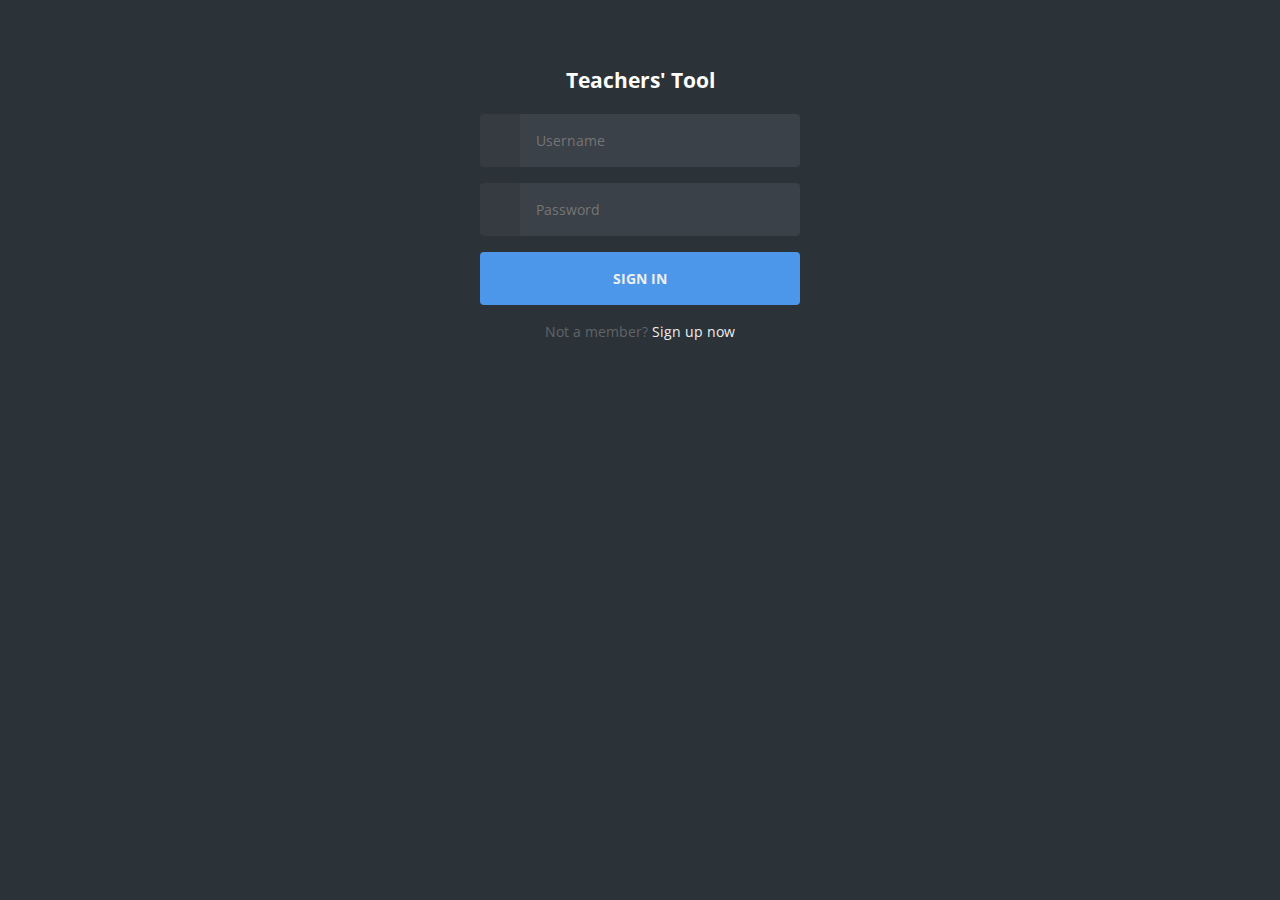
<file: index.html>
<!DOCTYPE html>
<html>

<head>
    <title>Teachers' Tool</title>
    <meta name="viewport" content="width=device-width, initial-scale=1">
    
    <link rel="stylesheet" href="css/style.css">
</head>

<body>
    <div class="site__container">
        <div class="grid__container">
            <h2 class="heading">Teachers' Tool</h2>
            <form action="dashboard.html" method="get" class="form form--login">
                <div class="form__field">
                    <label class="fontawesome-user" for="login__username"><span class="hidden">Username</span></label>
                    <input id="login__username" type="text" class="form__input" placeholder="Username" required>
                </div>
                <div class="form__field">
                    <label class="fontawesome-lock" for="login__password"><span class="hidden">Password</span></label>
                    <input id="login__password" type="password" class="form__input" placeholder="Password" required>
                </div>
                <div class="form__field">
                    <input class="link" type="submit" value="Sign In">
                </div>
            </form>
            <p class="text--center">Not a member? <a href="#">Sign up now</a> <span class="fontawesome-arrow-right"></span></p>
        </div>
    </div>
    <script src="app.js"></script>
</body>

</html>
</file>
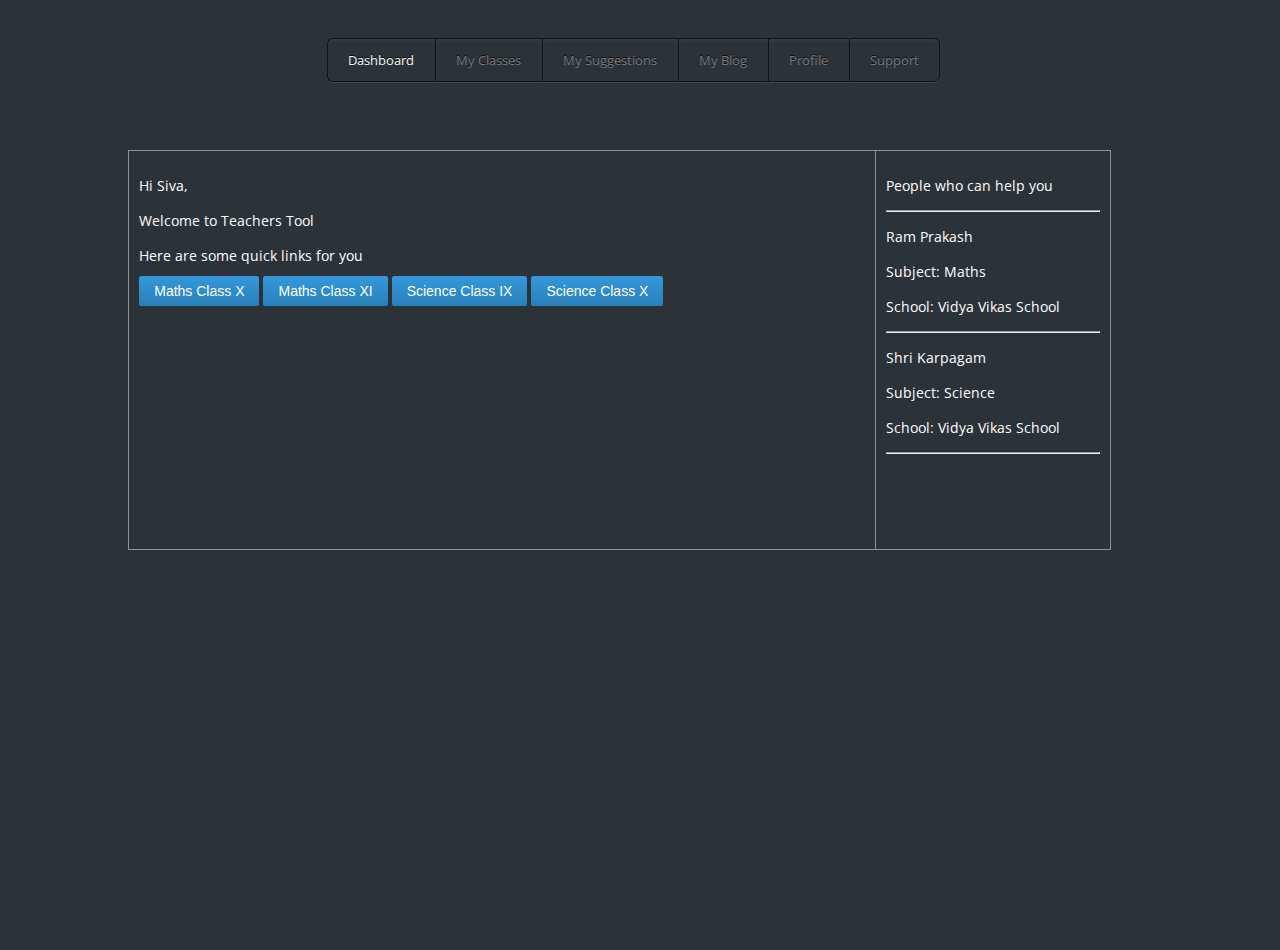
<file: dashboard.html>
<!DOCTYPE html>
<html>

<head>
    <title>Dashboard</title>
    <meta name="viewport" content="width=device-width, initial-scale=1">
    <link rel="stylesheet" href="css/style.css">
</head>

<body>
    <div class="dashboard">
        <div class="header">
            <div class="nav">
                <a class="highlight" href="javascript:void(0);">Dashboard</a>
                <a href="javascript:void(0);">My Classes</a>
                <a href="javascript:void(0);">My Suggestions</a>
                <a href="javascript:void(0);">My Blog</a>
                <a href="javascript:void(0);">Profile</a>
                <a href="javascript:void(0);">Support</a>
            </div>
        </div>
        <div class="dashboard-content">
          <div class="left-pane pull-left">
            <p>Hi Siva,</p>
            <p>Welcome to Teachers Tool</p>
            <p>Here are some quick links for you</p>
            <a class="teach btn" href="lessonplan.html">Maths Class X</a>
            <a class="teach btn" href="lessonplan.html">Maths Class XI</a>
            <a class="teach btn" href="lessonplan.html">Science Class IX</a>
            <a class="teach btn" href="lessonplan.html">Science Class X</a>

          </div>
          <div class="right-pane pull-left">
            <p>People who can help you</p>
            <hr />
            <div class="profile">
              <p>Ram Prakash</p>
              <p>Subject: Maths</p>
              <p>School: Vidya Vikas School</p>
              <hr />
            </div>
            <div class="profile">
              <p>Shri Karpagam</p>
              <p>Subject: Science</p>
              <p>School: Vidya Vikas School</p>
              <hr />
            </div>
          </div>
        </div>
    </div>
</body>

</html>
</file>
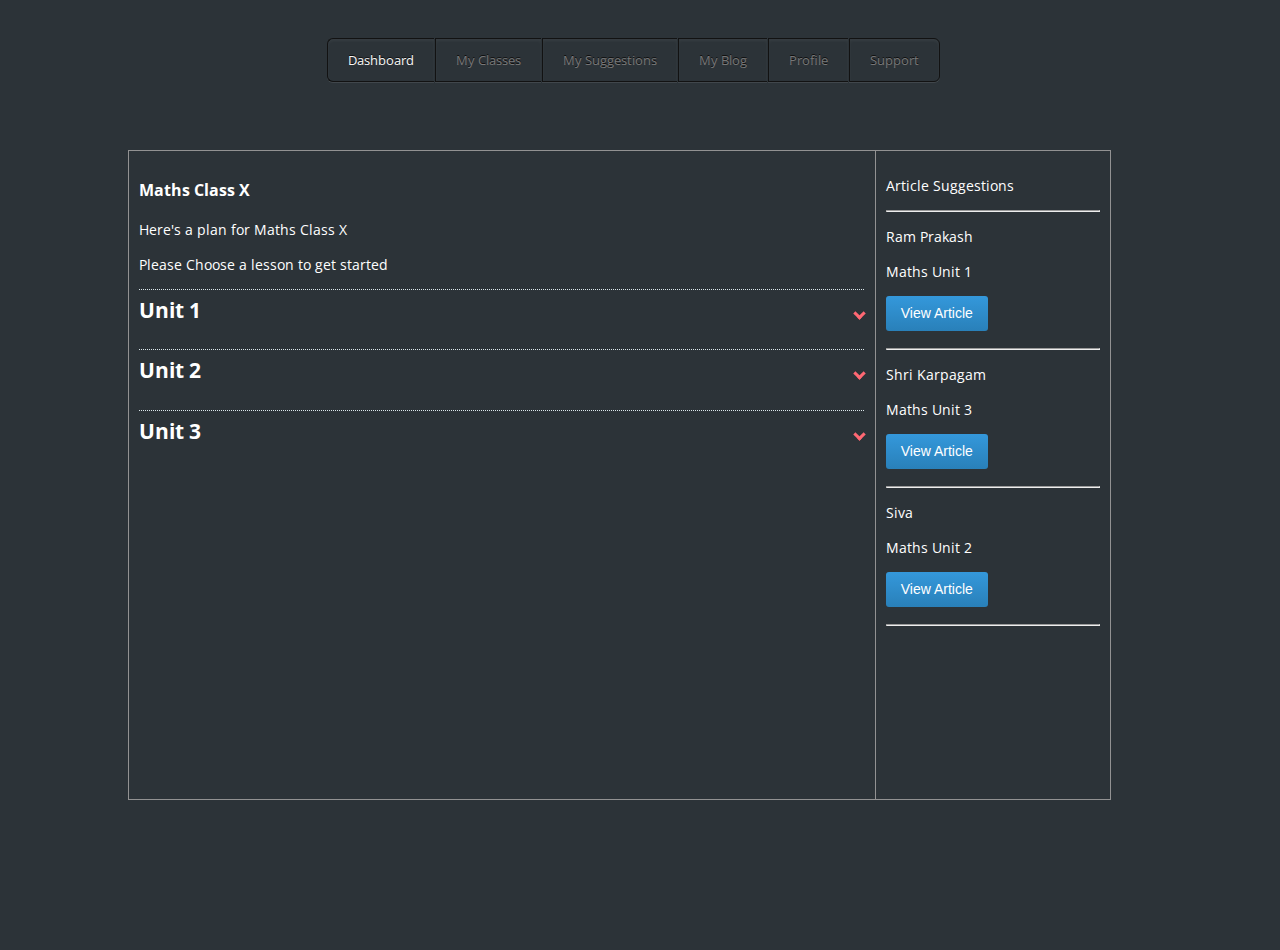
<file: lessonplan.html>
<!DOCTYPE html>
<html>

<head>
    <title>Lesson Plan</title>
    <meta name="viewport" content="width=device-width, initial-scale=1">
    <link rel="stylesheet" href="css/style.css">
</head>

<body>
    <div class="dashboard">
        <div class="header">
            <div class="nav">
                <a class="highlight" href="javascript:void(0);">Dashboard</a>
                <a href="javascript:void(0);">My Classes</a>
                <a href="javascript:void(0);">My Suggestions</a>
                <a href="javascript:void(0);">My Blog</a>
                <a href="javascript:void(0);">Profile</a>
                <a href="javascript:void(0);">Support</a>
            </div>
        </div>
        <div class="dashboard-content lesson-plan">
            <div class="left-pane pull-left">
                <h3>Maths Class X</h3>
                <p>Here's a plan for Maths Class X</p>
                <p>Please Choose a lesson to get started</p>
                <ul>
                    <li>
                        <input type="checkbox" checked>
                        <i></i>
                        <h2>Unit 1</h2>
                        <p class="plan">
                          <span>Lesson Overview</span>
                          <span>Videos</span>
                          <span>Suggested Activities</span>
                          <span>Learn by Comics</span>
                        </p>
                    </li>
                    <li>
                        <input type="checkbox" checked>
                        <i></i>
                        <h2>Unit 2</h2>
                        <p class="plan">
                          <span>Lesson Overview</span>
                          <span>Videos</span>
                          <span>Suggested Activities</span>
                          <span>Learn by Comics</span>
                        </p>
                    </li>
                    <li>
                        <input type="checkbox" checked>
                        <i></i>
                        <h2>Unit 3</h2>
                        <p class="plan">
                          <span>Lesson Overview</span>
                          <span>Videos</span>
                          <span>Suggested Activities</span>
                          <span>Learn by Comics</span>
                        </p>
                    </li>
                </ul>
            </div>
            <div class="right-pane pull-left">
                <p>Article Suggestions</p>
                <hr />
                <div class="profile">
                    <p>Ram Prakash</p>
                    <p>Maths Unit 1</p>
                    <a class="btn">View Article</a>
                    <hr />
                </div>
                <div class="profile">
                    <p>Shri Karpagam</p>
                    <p>Maths Unit 3</p>
                    <a class="btn">View Article</a>
                    <hr />
                </div>
                <div class="profile">
                    <p>Siva</p>
                    <p>Maths Unit 2</p>
                    <a class="btn">View Article</a>
                    <hr />
                </div>
            </div>
        </div>
    </div>
</body>

</html>
</file>
<file: css/style.css>
@import url(http://weloveiconfonts.com/api/?family=fontawesome);
@import url(http://fonts.googleapis.com/css?family=Open+Sans:400,700);
[class*="fontawesome-"]:before {
  font-family: 'FontAwesome', sans-serif;
}

* {
  box-sizing: border-box;
}

html {
  height: 100%;
}

body {
  background-color: #2c3338;
  color: #606468;
  font: 400 0.875rem/1.5 "Open Sans", sans-serif;
  margin: 0;
  min-height: 100%;
}

a {
  color: #eee;
  outline: 0;
  text-decoration: none;
}
a:focus, a:hover {
  text-decoration: underline;
}

input {
  border: 0;
  color: inherit;
  font: inherit;
  margin: 0;
  outline: 0;
  padding: 0;
  -webkit-transition: background-color .3s;
          transition: background-color .3s;
}

.site__container {
  -webkit-box-flex: 1;
  -webkit-flex: 1;
      -ms-flex: 1;
          flex: 1;
  padding: 3rem 0;
}

.form input[type="password"], .form input[type="text"], .form input[type="submit"] {
  width: 100%;
}
.form--login {
  color: #606468;
}
.form--login label,
.form--login input[type="text"],
.form--login input[type="password"],
.form--login input[type="submit"] {
  border-radius: 0.25rem;
  padding: 1rem;
}
.form--login label {
  background-color: #363b41;
  border-bottom-right-radius: 0;
  border-top-right-radius: 0;
  padding-left: 1.25rem;
  padding-right: 1.25rem;
}
.form--login input[type="text"], .form--login input[type="password"] {
  background-color: #3b4148;
  border-bottom-left-radius: 0;
  border-top-left-radius: 0;
  color:#fff;
}
.form--login input[type="text"]:focus, .form--login input[type="text"]:hover, .form--login input[type="password"]:focus, .form--login input[type="password"]:hover {
  background-color: #434A52;
}
.form--login input[type="submit"] {
  background-color: #4C97EA;
  color: #eee;
  font-weight: bold;
  text-transform: uppercase;
}
.form--login input[type="submit"]:focus, .form--login input[type="submit"]:hover {
  background-color: #2785EC;
}
.form__field {
  display: -webkit-box;
  display: -webkit-flex;
  display: -ms-flexbox;
  display: flex;
  margin-bottom: 1rem;
}
.form__input {
  -webkit-box-flex: 1;
  -webkit-flex: 1;
      -ms-flex: 1;
          flex: 1;
}

.align {
  -webkit-box-align: center;
  -webkit-align-items: center;
      -ms-flex-align: center;
          align-items: center;
  display: -webkit-box;
  display: -webkit-flex;
  display: -ms-flexbox;
  display: flex;
  -webkit-box-orient: horizontal;
  -webkit-box-direction: normal;
  -webkit-flex-direction: row;
      -ms-flex-direction: row;
          flex-direction: row;
}

.hidden {
  border: 0;
  clip: rect(0 0 0 0);
  height: 1px;
  margin: -1px;
  overflow: hidden;
  padding: 0;
  position: absolute;
  width: 1px;
}

.text--center {
  text-align: center;
}

.grid__container {
  margin: 0 auto;
  max-width: 20rem;
  width: 90%;
}
.link {
  cursor: pointer;
}
.heading {
  text-align: center;
  color: #fff;
}
/* Menu style */
.nav {
  margin: 50px auto 0 auto;
  width: 620px;
}
.nav a {
  margin-left: -3px;
  padding: 12px 20px;
  outline: none;
  border: 1px solid #121212;
  border-right: none;
  background: -moz-linear-gradient(center top, rgba(0, 0, 0, 0.15) 0%, rgba(0, 0, 0, 0.34) 100%) repeat scroll 0 0 transparent;
  box-shadow: 0 2px 3px rgba(255, 255, 255, 0.05) inset, 0 1px 0 rgba(255, 255, 255, 0.1);
  color: #777777;
  vertical-align: top;
  text-decoration: none;
  text-shadow: 0 -1px #0F0F0F;
  font-size: 13px;
  line-height: 21px;
  cursor: pointer;
    -webkit-transition: all .6s ease;
  -moz-transition: all .6s ease;
  -ms-transition: all .6s ease;
  -o-transition: all .6s ease;
  transition: all .6s ease;
  -webkit-touch-callout: none;
    -webkit-user-select: none;
    -khtml-user-select: none;
    -moz-user-select: none;
    -ms-user-select: none;
    user-select: none;

}
.nav a:hover {
  color:#f6f6f6;
}
.nav a:first-child {
  border-radius: 6px 0 0 6px;
}
.nav a:last-child {
  border-radius: 0 6px 6px 0;
}
.nav a:active {
  box-shadow: 0 2px 3px rgba(0, 0, 0, 0.4) inset, 0 1px 0 rgba(255, 255, 255, 0.1);
}
.nav a.highlight {
  background: -moz-linear-gradient(center top, rgba(0, 0, 0, 0.25) 0%, rgba(0, 0, 0, 0.44) 100%) repeat scroll 0 0 transparent;
  color: #f6f6f6;
}

.nav a:last-child {
  border-right: 1px solid #121212;
}

/* Dashboard */
.header {
  height: 50px;
}
.dashboard {
  color: #fff;
}
.dashboard-content {
  width: 80%;
  margin: 0 auto;
  margin-top: 50px;
}
.pull-left {
  float: left;
}
.left-pane {
  width: 73%;
  height: 400px;
  border: 1px solid #929292;
  padding: 1%;
  box-sizing: border-box;
}
.right-pane {
  width: 23%;
  height: 400px;
  padding: 1%;
  border: 1px solid #929292;
  border-left: none;
}
.lesson-plan .left-pane, .lesson-plan .right-pane {
  height: 650px;
}
.btn {
  background: #3498db;
  background-image: -webkit-linear-gradient(top, #3498db, #2980b9);
  background-image: -moz-linear-gradient(top, #3498db, #2980b9);
  background-image: -ms-linear-gradient(top, #3498db, #2980b9);
  background-image: -o-linear-gradient(top, #3498db, #2980b9);
  background-image: linear-gradient(to bottom, #3498db, #2980b9);
  -webkit-border-radius: 3;
  -moz-border-radius: 3;
  border-radius: 3px;
  font-family: Arial;
  color: #ffffff;
  font-size: 14px;
  padding: 7px 15px 7px 15px;
  text-decoration: none;
  border: none;
  cursor: pointer;
}

.btn:hover {
  background: #3cb0fd;
  background-image: -webkit-linear-gradient(top, #3cb0fd, #3498db);
  background-image: -moz-linear-gradient(top, #3cb0fd, #3498db);
  background-image: -ms-linear-gradient(top, #3cb0fd, #3498db);
  background-image: -o-linear-gradient(top, #3cb0fd, #3498db);
  background-image: linear-gradient(to bottom, #3cb0fd, #3498db);
  text-decoration: none;
}
.lesson-plan .right-pane .btn {
  margin-bottom: 10px;
  display: inline-block;
}
/* Accordion */

.transition, p, ul li i:before, ul li i:after {
  transition: all 0.25s ease-in-out;
}

.flipIn, h1, ul li {
  animation: flipdown 0.5s ease both;
}

.no-select, h2 {
  -webkit-tap-highlight-color: transparent;
  -webkit-touch-callout: none;
  -webkit-user-select: none;
  -khtml-user-select: none;
  -moz-user-select: none;
  -ms-user-select: none;
  user-select: none;
}


ul {
  list-style: none;
  perspective: 900;
  padding: 0;
  margin: 0;
}
ul li {
  position: relative;
  padding: 0;
  margin: 0;
  padding-bottom: 4px;
  padding-top: 5px;
  border-top: 1px dotted #dce7eb;
}
ul li:nth-of-type(1) {
  animation-delay: 0.5s;
}
ul li:nth-of-type(2) {
  animation-delay: 0.75s;
}
ul li:nth-of-type(3) {
  animation-delay: 1s;
}
ul li:last-of-type {
  padding-bottom: 0;
}
ul li i {
  position: absolute;
  transform: translate(-6px, 0);
  margin-top: 16px;
  right: 0;
}
ul li i:before, ul li i:after {
  content: "";
  position: absolute;
  background-color: #ff6873;
  width: 3px;
  height: 9px;
}
ul li h2 {
  margin: 0;
}
ul li i:before {
  transform: translate(-2px, 0) rotate(45deg);
}
ul li i:after {
  transform: translate(2px, 0) rotate(-45deg);
}
ul li input[type=checkbox] {
  position: absolute;
  cursor: pointer;
  width: 100%;
  height: 100%;
  z-index: 1;
  opacity: 0;
}
ul li input[type=checkbox]:checked ~ p {
  margin-top: 0;
  max-height: 0;
  opacity: 0;
  transform: translate(0, 50%);
}
ul li input[type=checkbox]:checked ~ i:before {
  transform: translate(2px, 0) rotate(45deg);
}
ul li input[type=checkbox]:checked ~ i:after {
  transform: translate(-2px, 0) rotate(-45deg);
}

@keyframes flipdown {
  0% {
    opacity: 0;
    transform-origin: top center;
    transform: rotateX(-90deg);
  }
  5% {
    opacity: 1;
  }
  80% {
    transform: rotateX(8deg);
  }
  83% {
    transform: rotateX(6deg);
  }
  92% {
    transform: rotateX(-3deg);
  }
  100% {
    transform-origin: top center;
    transform: rotateX(0deg);
  }
}

.plan span {
  display: block;
  margin: 5px 0;
}
</file>
